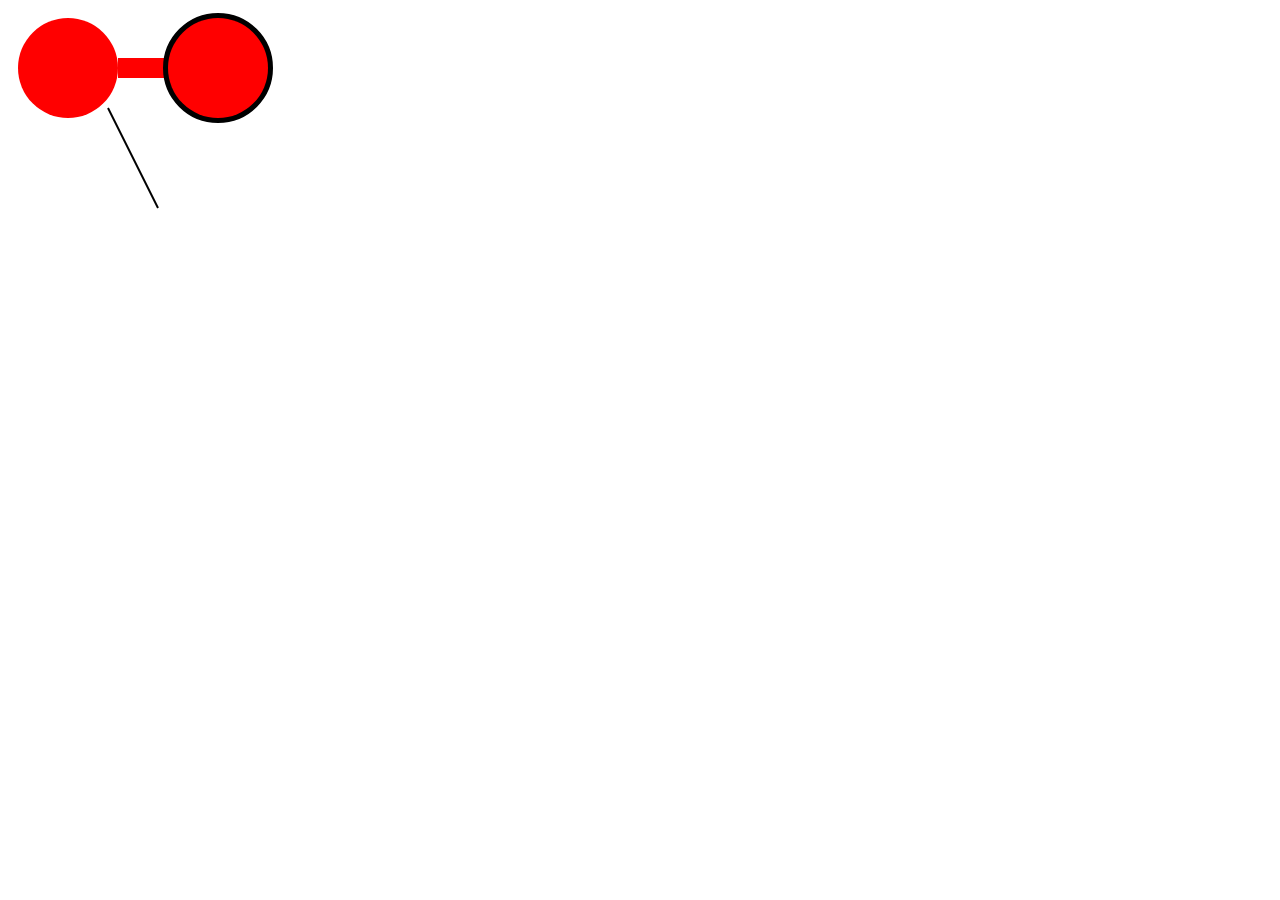
<file: coursCanvas/index.html>
<!DOCTYPE html>
<html lang="fr">
  <head>
    <meta charset="utf-8">
    <title>Canvas</title>
  </head>
  <body>

    <canvas id="draw"></canvas>

  </body>
</html>
<script type="text/javascript" src="js/canvas.js"></script>
</file>
